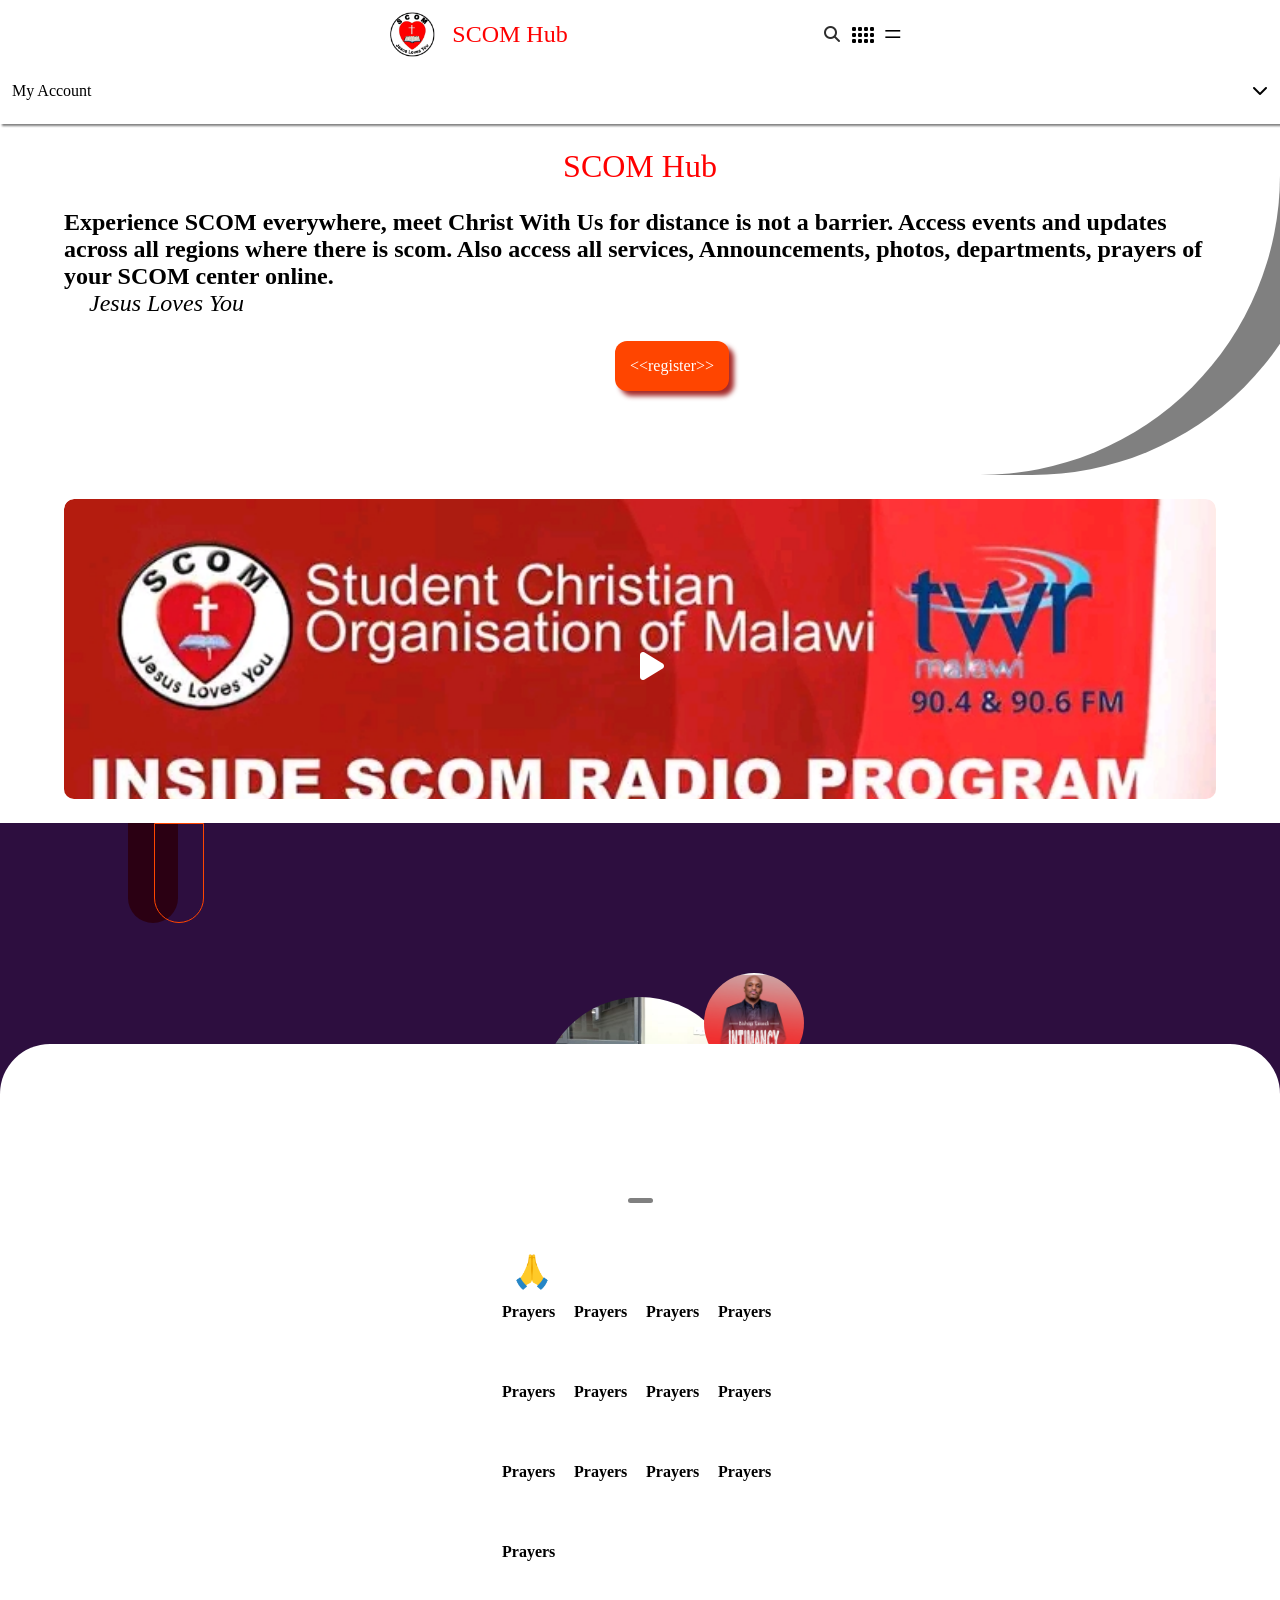
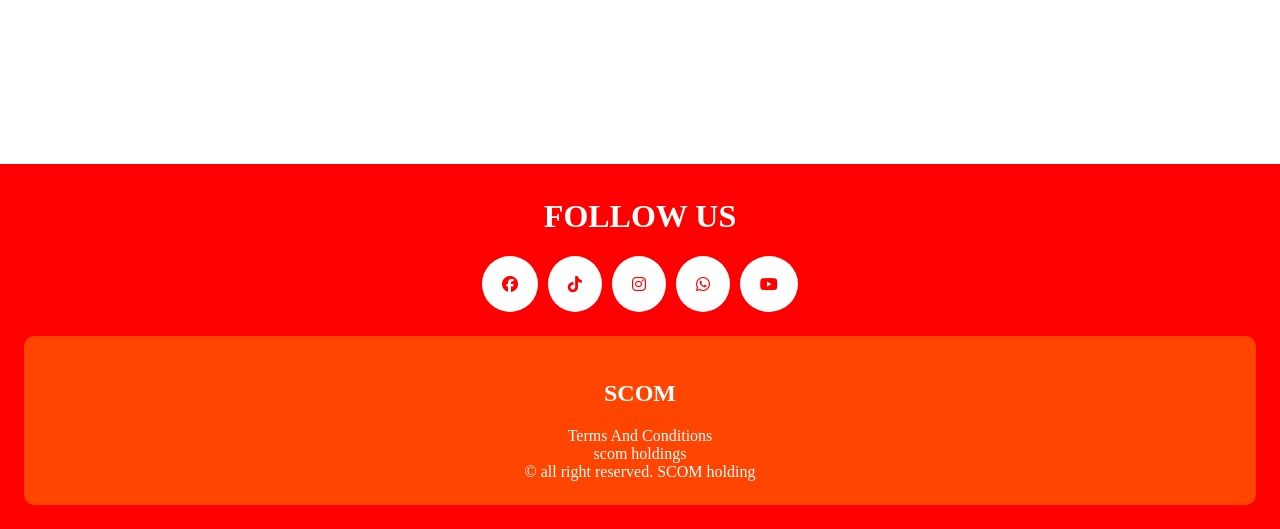
<file: index.html>
<!DOCTYPE html>

<html>
<head>
  <meta http-equiv="CONTENT-TYPE" content="text/html; charset=UTF-8">
  <link rel="stylesheet" href="styles/style.css"/>
    <link rel="stylesheet" href="https://cdnjs.cloudflare.com/ajax/libs/font-awesome/6.5.0/css/all.min.css">
  <title>scom</title>
</head>
<body class="body">

  <div class="nav" id="nav">
    <div class="nav-logo">
  <div class="scom" id="scom">
    <img src="logo.jpg">
    </div>
    <div class="scom-word">SCOM Hub</div>
    </div>
     <div class="nav-icons">
    <div class="search-icon" id="search-icon">
      <i class="fa fa-search"></i>
    </div>
       <div class="events" id="events">
<svg width="24" height="24" viewBox="0 0 24 24" fill="currentColor">
  <rect x="2" y="3" width="4" height="4" rx="1.2"/>
  <rect x="8" y="3" width="4" height="4" rx="1.2"/>
  <rect x="14" y="3" width="4" height="4" rx="1.2"/>
  <rect x="20" y="3" width="4" height="4" rx="1.2"/>

  <rect x="2"  y="9" width="4" height="4" rx="1.2"/>
  <rect x="8"  y="9" width="4" height="4" rx="1.2"/>
  <rect x="14" y="9" width="4" height="4" rx="1.2"/>
  <rect x="20" y="9" width="4" height="4" rx="1.2"/>

  <rect x="2"  y="15" width="4" height="4" rx="1.2"/>
  <rect x="8"  y="15" width="4" height="4" rx="1.2"/>
  <rect x="14" y="15" width="4" height="4" rx="1.2"/>
  <rect x="20" y="15" width="4" height="4" rx="1.2"/>
</svg>
       </div>
    <div class="menu" id="menu">=</div>
</div>
</div>
<div class="account" id="account">
  <div class="account-name" id="account-name">My Account</div>
  <div class="account-menu" id="account-menu">
    <i class="fa-solid fa-chevron-down"></i>
  </div>
</div>
  <div class="s-logo">
    <div class="logo">
      <img src="must.jpg">
    </div>
  <div class="s-box">
  <input type="text" id="search" class="search"
    placeholder="search for services,photos,norti...">
    <i class="fa fa-search"></i>
  </div>
  </div>
  
    <div class="hero">
    <div class="heading">SCOM Hub</div>
   <div class="hook">
     Experience SCOM everywhere, meet Christ With Us for distance is not a barrier. Access events and updates across all regions where there is scom. Also access all services, Announcements, photos, departments, prayers of your SCOM center online. <br>
     <span class="motto">
       Jesus Loves You
     </span>
     
   </div>
   <div class="register" id="register"><span class="reg">&lt&lt</span> register <span class="reg">&gt&gt</span></div>
    </div>
    <div class="wrapper">
  <div class="image">
    <img src="radio.jpg" class="slide active">
    <img src="theme.jpg" class="slide">
    <img src="pic4.jpg" class="slide">
    <img src="pic1.jpg" class="slide">
    <img src="pic2.jpg" class="slide">
    <img src="pic3.jpg" class="slide">
    <img src="jlu.png" class="slide">
    <img src="finale.jpg" class="slide">
    <img src="galanta.jpg" class="slide">
  <div class="next" id="next">
    <i class="fa fa-play"></i>
  </div>
  </div>
  </div>
  <div class="info" >
    <div class="moving-guys">
      <div class="solid" ></div>
      <div class="line"></div>
    </div>
    <div class="moving-image">
      <img src="pic4.jpg">
    </div>
    <div class="wrapper">
    <div class="photo">
      <img src="jlu.png">
    </div>
    </div>
    <div class="about-scom">
      <span class="fill-dot"></span>
      <span class="hole"> </span>
       ABOUT SCOM
      <h1>Evangelisation, discipleship and training
</h1><span class="text">
SCOM Is An Indigenous Interdenominational Organization Committed To The Evangelization, Discipleship And Training Of Students So That They Would Love And Serve The Lord Effectively In The Church And The World. Formed In 1961 By The Malawi Council Of Churches, SCOM Has Grown From 20 Branches In 1961 To Over 500 Currently, With A Student Membership Of 30 000 In Post–Primary Educational Institutions. SCOM Is A Non-Profit Making Organization Registered Under The Trustees Act (Cap 5:03) Of The Laws Of Malawi.
</span>
    </div>
  </div>
   <div class="wrapper">
  <div class="ask" id="ask">
     <div class="question">
    <div class="q active" id="q">Do you know SCOM?</div>
    <div class="q" id="q">Do you Like SCOM?</div>
    <div class="q" id="q">Do you that Jesus loves you??</div>
    <div class="q" id="q">Do you read your Bible More often?</div>
    <div class="q" id="q">Have you liked this website
    ?</div>
    </div>
    <div class="opt" >
    <button id="yes" class="yes">YES</button>
    <button id="no" class="yes">NO</button>
    </div>
    <div class="dot" id="dot">
      <div class="dots active" id="dot"></div>
    <div class="dots" id="dots"></div>
    <div class="dots" id="dots"></div>
    <div class="dots" id="dots"></div>
    <div class="dots" id="dots"></div>
    </div>
  </div>
  </div>
  <footer class="footer" id="footer">
    <div class="follow">
    <h1>FOLLOW US</h1>
    </div>
    <div class="links">
      <a href="https://www.facebook.com/profile.php?id=100088252988020&mibextid=rS40aB7S9Ucbxw6v" class="social" id="fb">
        <i class="fab fa-facebook"></i>
      </a>
      <a href="https://vm.tiktok.com/ZMH3tuWsSwGDu-zZh8q/" class="social" id="tiktok">
        <i class="fab fa-tiktok"></i>
      </a>
      <a href="#" class="social" id="instagram">
        <i class="fab fa-instagram"></i>
      </a>
      <a href="https://chat.whatsapp.com/CaYv5f1hhnVKMPy3UUwwLD?mode=wwt" class="social" id="whatsapp">
        <i class="fab fa-whatsapp"></i>
      </a>
      <a href="https://youtube.com/@miraclemalola?si=TYBMYFglzX0AJfwP" class="social" id="youtube">
        <i class="fab fa-youtube"></i>
      </a>
    </div>
    <div class="about" >
      <div class="name" ><h2>SCOM</h2></div>
      <div class="terms" id="terms">Terms And Conditions</div>
      <div class="terms" id="holdings" >scom holdings</div>
      <div class="right" >© all right reserved. SCOM holding</div>
    </div>
  </footer>
  <div class="overlay" id="overlay"></div>
  <div class="menus" id="menus" >
    <i class="fa fa-times" id="cancel"></i>
    <div class="menu-item">
      <div class="menu-items" id="Prayers">Prayers</div>
      <div class="menu-items" id="Morning Devotions">Morning Devotions</div>
      <div class="menu-items" id="Announcements">Announcements</div>
      <div class="menu-items" id="Live">Live</div>
      <div class="menu-items" id="photos">Photos</div>
      <div class="menu-items" id="saved">Saved Photos</div>
      <div class="menu-items" id="edit">Edit Profile</div>
      <div class="menu-items" id="my-profile">My Profile</div>
    </div>
  </div>
  <div class="explore" id="explore">
    <div class="handle" id="handle"></div>
    <div class="apps" id="apps">
      <div class="app-item" id="prayer">
        <div class="icon" id="icon">🙏</div>Prayers
      </div>
      <div class="app-item" id="prayer">
        <div class="icon" id="icon"></div>Prayers
      </div>
      <div class="app-item" id="prayer">
        <div class="icon" id="icon"></div>Prayers
      </div>
      <div class="app-item" id="prayer">
        <div class="icon" id="icon"></div>Prayers
      </div>
      <div class="app-item" id="prayer">
        <div class="icon" id="icon"></div>Prayers
      </div>
      <div class="app-item" id="prayer">
        <div class="icon" id="icon"></div>Prayers
      </div>
      <div class="app-item" id="prayer">
        <div class="icon" id="icon"></div>Prayers
      </div>
      <div class="app-item" id="prayer">
        <div class="icon" id="icon"></div>Prayers
      </div>
      <div class="app-item" id="prayer">
        <div class="icon" id="icon"></div>Prayers
      </div>
      <div class="app-item" id="prayer">
        <div class="icon" id="icon"></div>Prayers
      </div>
      <div class="app-item" id="prayer">
        <div class="icon" id="icon"></div>Prayers
      </div>
      <div class="app-item" id="prayer">
        <div class="icon" id="icon"></div>Prayers
      </div>
      <div class="app-item" id="prayer">
        <div class="icon" id="icon"></div>Prayers
      </div>
    </div>
  </div>
  <script src="scripts/script.js"></script>
</body>
</html>
</file>
<file: styles/style.css>
@import url('https://fonts.cdnfonts.com/css/cooper-black');

/* Fix overflow everywhere */
html, body {
  margin: 0;
  padding: 0;
  width: 100%;
  overflow-x: hidden;
}

* {
  box-sizing: border-box;
}

img {
  max-width: 100%;
  height: auto;
}

.body{
  background-color: #fff;
  color: #000;
  margin: 0 ;
  margin-top: 70px;
  width: 100%;
  
}
.nav{
  display: flex;
  justify-content: center;
  position: fixed;
  top:0;
  z-index: 100;
  width:100%;
  background-color: #fff;
  align-items: center;
  gap: 20%;
 left: 0;
}
.nav-logo{
  display: flex;
  justify-content: center;
  align-items: center;
  gap: 5px;
}
.events{
  margin-top: 6px;
}
.nav-icons{
  display: flex;
  justify-content: center;
  align-items: center;
  gap: 10px;
}
.account{
  display: flex;
  justify-content: space-between;
  padding: 12px;
  background-color: #fff;
  color: #000;
  box-shadow: 2px 2px 2px grey;
  padding-bottom: 24px;
}
.search-icon i{
  color: #2d2d2d;
}
.hero{
  display: flex;
  justify-content: center;
  align-items: center;
  flex-direction: column;
  gap: 24px;
  width: 100%;
  flex-wrap: wrap;
  padding-bottom: 84px;
  padding-top: 24px;
  border-bottom-left-radius: none;
  border-bottom-right-radius: 300px;
  border-bottom: 1px black;
  box-shadow: 52px 0px 0px grey;
  animation: fromLeft 3s ease-out forwards;
  opacity: 0;
}
@keyframes fromLeft{
  from {
    transform: translateX(100%);
    opacity: 0;
  }
  to{
    transform: translateX(0);
    opacity: 1;
  }
}


.hero .hook{
  width: 90%;
  text-wrap: wrap;
  font-size: 1.5rem;
  font-weight: bold;
  
}
.motto{
  font-style: italic;
  left: 50%;
  font-weight: lighter;
  padding: 25px 25px;
}
.heading{
  font-family: 'cooper black';
  font-weight: normal;
  font-size: 2rem;
  text-align: center;
  color: red;
}
.hero .register{
  display: flex;
  margin-left: 5%;
  padding: 15px;
  border-radius: 12px;
  max-width: 220px;
  height: 50px;
  background-color: orangered;
  color: #fff;
  text-align: center;
  justify-content: center;
  align-items: center;
  box-shadow: 5px 5px 5px brown;
  animation: zoomIn 1s infinite;
}
.reg {
  animation: fade 0.5s infinite;
}
@keyframes fade{
  0%{
    opacity: 0;
  }
  100%{
    opacity: 1;
  }
}
 .menu{
  display: flex;
  background: none;
  color: #000;
  font-weight: lighter;
  font-size: 2rem;
  padding-left: -24px;
}
.menus{
  top: 0;
  position: fixed;
  margin: 0;
  width:100%;
  height: 100%;
  background-color: #f7f7f9;
  color:#000;
  transform: translateY(-100%);
  transition:0.3s ease;
  z-index: 200;
}
.menus i{
  margin-left: 75%;
  display: flex;
  padding: 24px;
  font-size: 24px;
  color: gray;
  width: 14px;
  border-radius: 50%;
}
.menus .menu-item{
  display: flex;
  flex-direction: column;
  gap: 12px;
  margin-left: 12px;
  color: black;
  font-weight: bolder;
  font-size: 20px;
}
.menu-items:hover{
  color:red;
}
.menus.active{
  transform: translateY(0);
}
.overlay {
  position: fixed;
  top: 0;
  left: 0;
  width: 100%;
  height: 100%;
  background: rgba(0,0,0,0.4);
  opacity: 0;
  transition: opacity 0.3s ease;
  pointer-events: none;
  z-index: 250;
}
.overlay.active {
  opacity: 1;
  pointer-events: auto;
}
.s-logo{
  display: none;
  justify-content: center;
  align-items: center;
  margin-top: 70px;
  margin-left: -15px;
  gap: 10px;
}
.s-logo .logo{
  width: 60px;
  height: 60px;
}
.logo img{
  width: 100%;
  height: 100%;
  border-radius: 50%;
  box-shadow: 2px 2px 2px #000;
}
.s-box{
  position:relative;
  width: 70%;
}

.s-box .search{
  border: none;
  border-radius: 10px;
  padding: 15px;
  width: 100%;
  text-align: left;
  background-color: #f7f7f9;
  border:1px solid d9d9d3;
  color:#2d2d2d;
  box-shadow: 2px 2px 2px grey;
}
.search:focus{
  outline: none;
}
.s-box i{
  position:absolute;
  transform: translateY(-50%);
  top: 50%;
  right: 0px;
  color:#7777;
  pointer-events:none;
}

.wrapper{
  display: flex;
  justify-content: center;
  align-items: center;
  padding-bottom: 24px;
  padding-top: 24px;
  opacity: 0;
  transform: translateY(100%);
  transition: 3s ease-out;
}
.show{
  opacity: 1;
  transform: translateY(0);
}

.image{
  position: relative;
  margin: 0 auto;
  padding:8px 0px ;
  width:90%;
  height: 300px;
  overflow: hidden;
  border-radius: 10px;
 
  
}
.next{
  color: #fff;
  position: absolute;
  top: 50%;
  left: 50%;
  font-size:2rem;
}
.image img{
  position: absolute;
  height: auto;
  width:100%;
  top: 0;
  left: 0;
  object-fit: cover;
  border-radius: 10px;
  animation: zoomIn 5s infinite;
}

@keyframes zoomIn {
  0% {
    transform: scale(1);
  }
  100%{
    transform: scale(1.2);
  }
}
.image .slide{
  opacity: 0;
  transition: opacity 0.3s ease-in-out;
}
.image .slide.active{
  opacity:1;
}
.scom{
  justify-content: center;
  display: flex;
  align-items: center;
  font-weight: bolder;
  padding: 12px;
}
.scom-word{
  color:red;
  font-size: 24px;
  font-weight: border;
  
}
.scom img{
  border:none;
  width:45px;
  height: 45px;
}
.footer{
  background-color: red;
  color: #fff;
  padding: 24px;
}
.footer .follow{
  text-align: center;
  
}
.links{
  display: flex;
  align-items: center;
  gap: 10px;
  justify-content: center;
  padding-bottom: 24px;
  
}
.links .social{
  border: none;
  background-color: #fff;
  border-radius: 50%;
  
  transition: transform 0.3s ease;
}
.links .socials:hover{
  transform: scale(1.1);
}
.links .social i{
  color:red;
  padding: 20px;
}
.footer .about{
  text-align: center;
  align-content: center;
  align-items: center;
  padding: 24px;
  border-radius: 10px;
  border: none;
  background-color: orangered;
}
.ask{
  display: flex;
  flex-direction: column;
  background-color:grey;
  color: #000;
  align-items: center;
  justify-content: center;
  box-shadow:2px 2px 2px grey;
  width: 95%;
  border-radius: 12px;
  
}
.question{
  display: flex;
  padding: 12px 12px;
}
.ask .q{
  position:absolute;
  width: 60%;
  height: 12px;
  top: 20%;
  left: 20%;
  font-weight: bolder;
  font-size: 20px;
  transition: transform 3s ease;
  opacity: 0;
  transform: translateX(100%);
  transition: 1s ease;
}
.q.active{
  transform: translateX(0);
  opacity: 1;
}
.ask .opt{
  padding-top: 80px;
  display: flex;
  flex-direction: column;
  gap: 10px;
  width: 100px;
  align-items: center;
  justify-content: center;
}
.ask .yes{
  width: 100%;
  height: 40px;
  padding:5%;
  background-color: red;
  color: #fff;
  border-radius:5px;
  border: none;
}
.ask .dot{
  display: flex;
  gap: 10px;
  overflow: hidden;
  justify-content: center;
  align-items: center;
  padding: 24px ;
}
.dot .dots{
  border: none;
  border-radius: 50%;
  background-color: #fff;
  padding: 10px 10px;
}
.dots.active{
  background-color: red;
}
.explore{
  display: flex;
  flex-direction: column;
  justify-content: center;
  align-items: center;
  position: fixed;
  margin: 0;
  bottom: 0 ;
  width: 100%;
  height: 80%;
  background-color: #fff;
  border-top-left-radius: 50px;
  border-top-right-radius: 50px;
  border: none;
  transform: translateY(120%);
  transition: 0.3s ease;
  z-index: 300;
}
.explore .icon{
  width: 60px;
  height: 50px;
  background-color: white;
  border-top-right-radius:15px;
  border-top-left-radius: 15px;
  text-align: center;
  font-size: 2rem;
  word-wrap: wrap;
}
.explore .apps{
  display: grid;
  grid-template-columns: repeat(4,1fr);
  gap: 12px;
  padding: 50px;
  font-weight: bold;
  word-wrap: wrap;
}
.explore .handle{
  top: 0;
  display: absolute;
  width: 25px;
  height: 5px;
  background-color: grey;
  border-radius: 20px;
}
.explore.active{
  transform: translateY(0%);
}
.info{
  width: 100vw;
  background-color: #2d0e3f;
  color: #fff;
font-size:1.1rem;
}
.about-scom{
  margin-left: 15px;
  margin-right: 15px;
  padding-bottom: 50px;
}
 .text{
   font-size: 1rem;
 }
 .photo{
   border-radius: 50%;
   width: 200px;
   height: 200px;
   overflow: hidden;
   margin: 0 auto;
 }
 img{
   height:100%;
   width: 100%;
   object-fit: cover;
 }
 .moving-image{
   position: relative;
   top: 100px;
   left: 55%;
   width: 100px;
   height: 100px;
   border-radius: 50%;
   overflow: hidden;
   animation: fromdown 10s ease-out infinite;
   z-index: 50;
 }
 @keyframes fromdown{
    0%{
     transform: translateY(0);
   }
   50%{
     transform: translateY(-40px);
   }
   100%{
     transform: translateY(0);
   }
 }
 
 .moving-guys{
   position:relative;
   padding-bottom: 50px;
   animation: moveRight 10s ease infinite;
 }
   @keyframes moveRight{
     0%{
       transform: translateX(0);
     }
     50%{
       transform: translateX(50px);
     }
     100%{
       transform: translateX(0);
     }
   }
 .solid{
   position: absolute;
   top: 0;
   left: 10%;
   width: 50px;
   height: 100px;
   background-color: #2b0013;
   border-bottom-right-radius: 25px;
   border-bottom-left-radius: 25px;
 }
 .line{
   position: absolute;
   top: 0;
   left: 12%;
   width: 50px;
   height: 100px;
   background-color: transparent;
   border: 1px solid orangered;
   border-bottom-right-radius: 25px;
   border-bottom-left-radius: 25px;
 }
.fill-dot{
  width: 40px;
  height: 40px;
  background-color: #fff;
  border-radius: 50%;
  padding:0px 10px;
}
.hole{
  margin-left: -12px;
  padding:0px 9px;
  width: 40px;
  height: 40px;
  background-color: transparent;
  border: 1px solid #fff;
  border-radius: 50%;
  
}
</file>
